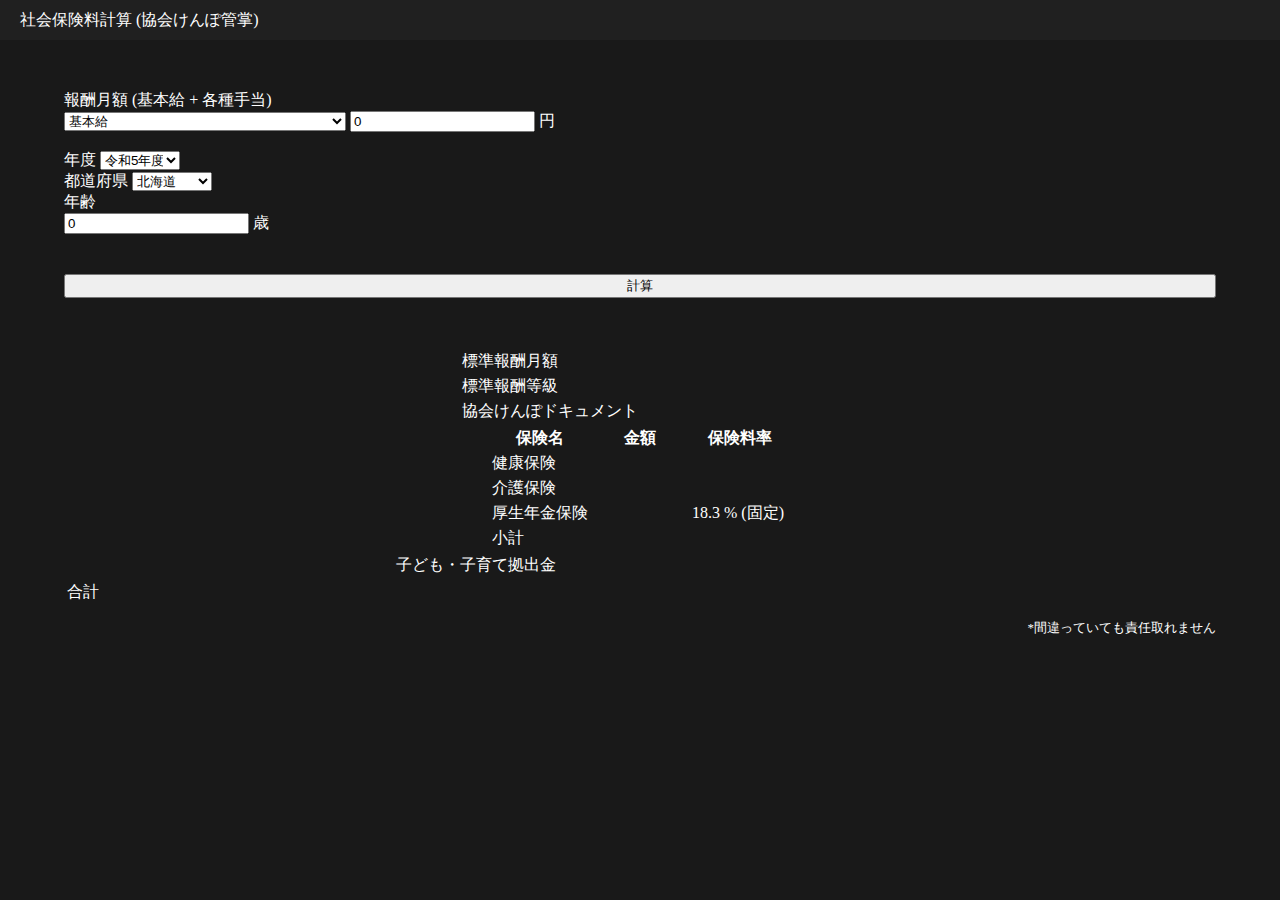
<file: calc-sip/index.html>
<!DOCTYPE html>
<html lang="ja">

<head>
    <meta charset="UTF-8">
    <meta name="viewport" content="width=device-width, initial-scale=1.0">
    <title>社会保険料計算</title>
    <link rel="stylesheet" href="calc-sip.css">
    <link href="https://cdn.jsdelivr.net/npm/bootstrap@5.3.0/dist/css/bootstrap.min.css" rel="stylesheet"
        integrity="sha384-9ndCyUaIbzAi2FUVXJi0CjmCapSmO7SnpJef0486qhLnuZ2cdeRhO02iuK6FUUVM" crossorigin="anonymous">
</head>

<body>
    <div class="header">
        <p>社会保険料計算 (協会けんぽ管掌)</p>
    </div>

    <div id="main">
        <div id="field">
            <!-- <div class="card text-bg-dark mb-3">
                <div class="card-header">Header</div>
                <div class="card-body">
                    <p class="card-text">Some quick example text to build on the card title and make up the bulk of the
                        card's content.</p>
                </div>
            </div> -->




            <label for="basic-pay">報酬月額 (基本給 + 各種手当)</label>
            <div class="input-group mb-1">
                <select class="form-select w-5 p-3" id="mon_hour">
                    <option selected>基本給</option>
                    <option value="1">時給 (まだできてないから選んでも意味ない)</option>
                </select>
                <input type="number" class="form-control" name="basic-pay" id="salary" value="0">
                <span class="input-group-text">円</span>
            </div>

            <br>


            <div class="row">

                <div class="col">
                    <label for="year">年度</label>
                    <select class="form-select select-pref" name="year" id="year">
                        <option value="r6">令和6年度 (2024/03/01~2025/02/29)</option>
                        <option value="r5" selected>令和5年度 (2023/03/01~2024/02/29)</option>
                        <option value="r4">令和4年度 (2022/03/01~2023/02/29)</option>
                        <option value="r3">令和3年度 (2021/03/01~2022/02/29)</option>
                        <!-- <option value="r2">令和2年度 (2020/03/01~2021/02/29)</option>
                        <option value="h31">平成31年度 (2019/03/01~2020/02/29)</option>
                        <option value="h30">平成30年度 (2018/03/01~2029/02/29)</option> -->
                    </select>
                </div>

                <div class="col">
                    <label for="pref">都道府県</label>
                    <select class="form-select select-pref" name="pref" id="pref">
                        <option selected>北海道</option>
                        <option>青森</option>
                        <option>岩手</option>
                        <option>宮城</option>
                        <option>秋田</option>
                        <option>山形</option>
                        <option>福島</option>
                        <option>茨城</option>
                        <option>栃木</option>
                        <option>群馬</option>
                        <option>埼玉</option>
                        <option>千葉</option>
                        <option>東京</option>
                        <option>神奈川</option>
                        <option>山梨</option>
                        <option>長野</option>
                        <option>新潟</option>
                        <option>富山</option>
                        <option>石川</option>
                        <option>福井</option>
                        <option>岐阜</option>
                        <option>静岡</option>
                        <option>愛知</option>
                        <option>三重</option>
                        <option>滋賀</option>
                        <option>京都</option>
                        <option>大阪</option>
                        <option>兵庫</option>
                        <option>奈良</option>
                        <option>和歌山</option>
                        <option>鳥取</option>
                        <option>島根</option>
                        <option>岡山</option>
                        <option>広島</option>
                        <option>山口</option>
                        <option>徳島</option>
                        <option>香川</option>
                        <option>愛媛</option>
                        <option>高知</option>
                        <option>福岡</option>
                        <option>佐賀</option>
                        <option>長崎</option>
                        <option>熊本</option>
                        <option>大分</option>
                        <option>宮崎</option>
                        <option>鹿児島</option>
                        <option>沖縄</option>
                    </select>
                </div>

                <div class="col">
                    <label for="old">年齢</label>
                    <div class="input-group mb-1">
                        <input type="number" class="form-control" name="old" value="0" id="old">
                        <span class="input-group-text">歳</span>
                    </div>
                </div>
            </div>

            <button type="button" class="btn btn-success" id="calc">計算</button>


            <table class="table table-hover table-borderless table-dark result_table mb-2" id="result1">
                <tbody>
                    <tr>
                        <td>標準報酬月額</td>
                        <td id="nomal_amount"></td>
                    </tr>
                    <tr>
                        <td>標準報酬等級</td>
                        <td id="nomal_rate"></td>
                    </tr>
                    <tr>
                        <td>協会けんぽドキュメント</td>
                        <td id="doc_url"></td>
                    </tr>
                </tbody>
            </table>

            <table class="table table-hover table-borderless table-dark result_table mb-2" id="result2">
                <thead>
                    <tr>
                        <th scope="col">保険名</th>
                        <th scope="col">金額</th>
                        <th scope="col">保険料率</th>
                    </tr>
                </thead>
                <tbody>
                    <tr>
                        <td>健康保険</td>
                        <td id="health_pay"></td>
                        <td id="health_rate"></td>
                    </tr>
                    <tr>
                        <td>介護保険</td>
                        <td id="nursing_pay"></td>
                        <td id="nursing_rate"></td>
                    </tr>
                    <tr>
                        <td>厚生年金保険</td>
                        <td id="pension_pay"></td>
                        <td id="pension_rate">18.3 % (固定)</td>
                    </tr>
                </tbody>
                <tfoot>
                    <tr>
                        <td>小計</td>
                        <td id="subtotal_pay"></td>
                        <td id="subtotal_rate"></td>
                    </tr>
                </tfoot>
            </table>

            <table class="table table-hover table-borderless table-dark result_table mb-2" id="result3">
                <tbody>
                    <tr>
                        <td>子ども・子育て拠出金</td>
                        <td id="child_pay"></td>
                        <td id="child_rate"></td>
                    </tr>
                </tbody>
            </table>

            <table class="table table-hover table-borderless table-dark result_table mb-2" id="result4">
                <tfoot>
                    <tr>
                        <td>合計</td>
                        <td id="total_pay"></td>
                        <td></td>
                    </tr>
                </tfoot>
            </table>
            <p style="text-align: right; font-size: small;">*間違っていても責任取れません</p>
        </div>
    </div>





    <script src="./calc-sip.js"></script>
    <script src="https://cdn.jsdelivr.net/npm/bootstrap@5.3.0/dist/js/bootstrap.bundle.min.js"
        integrity="sha384-geWF76RCwLtnZ8qwWowPQNguL3RmwHVBC9FhGdlKrxdiJJigb/j/68SIy3Te4Bkz"
        crossorigin="anonymous"></script>
</body>

</html>
</file>
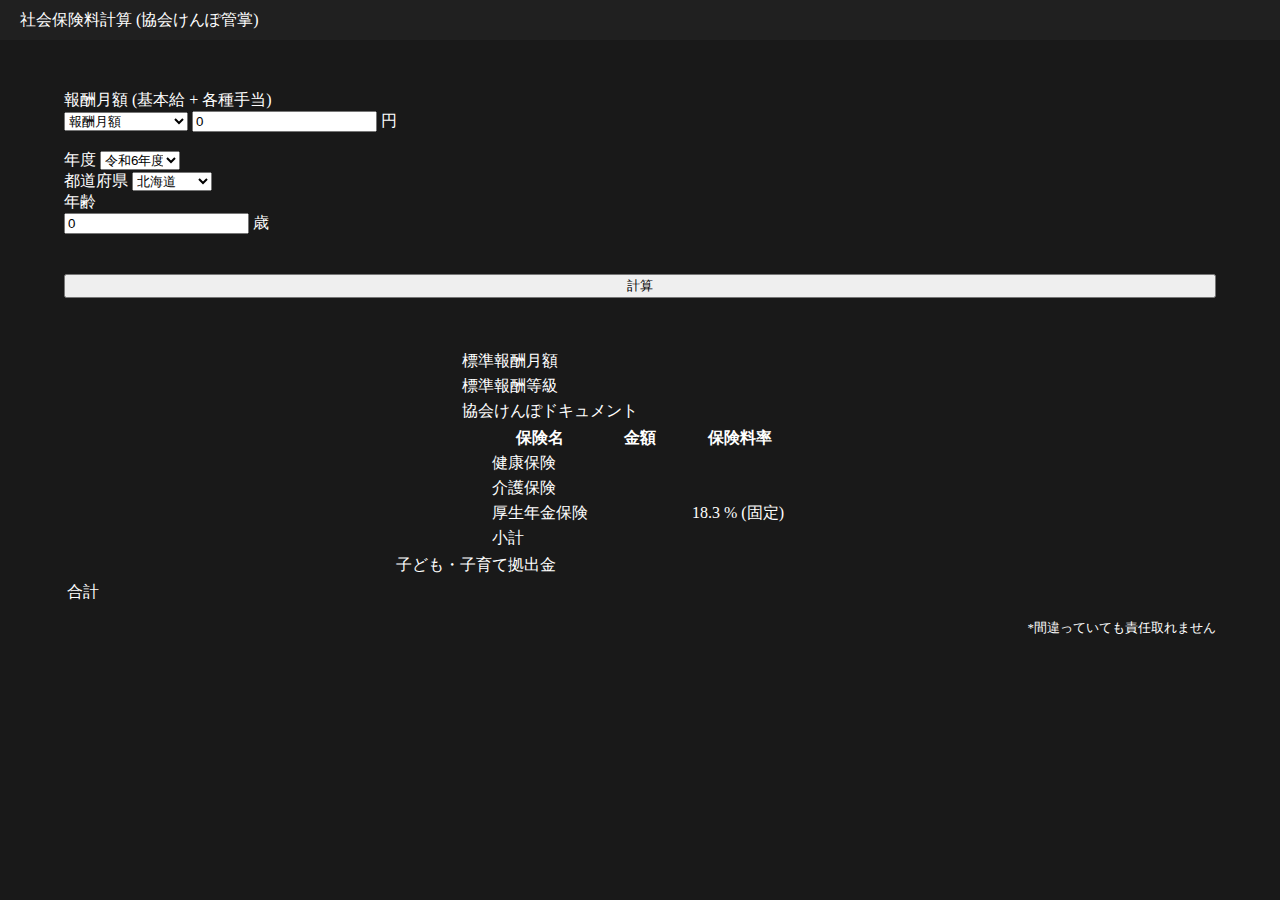
<file: calc/syakai-hoken/index.html>
<!DOCTYPE html>
<html lang="ja">

<head prefix="og: http://ogp.me/ns# fb: http://ogp.me/ns/fb# article: http://ogp.me/ns/article#">
    <meta charset="UTF-8">
    <meta name="viewport" content="width=device-width, initial-scale=1.0">
    <title>社会保険料計算</title>
    <link rel="stylesheet" href="calc-sip.css">
    <link href="https://cdn.jsdelivr.net/npm/bootstrap@5.3.0/dist/css/bootstrap.min.css" rel="stylesheet"
        integrity="sha384-9ndCyUaIbzAi2FUVXJi0CjmCapSmO7SnpJef0486qhLnuZ2cdeRhO02iuK6FUUVM" crossorigin="anonymous">

    <meta property="og:url" content="https://shio-zaki.github.io/calc/jikangai" />
    <meta property="og:type" content="article" />
    <meta property="og:title" content="社会保険料計算" />
    <meta property="og:description" content="社会保険料を計算します。精度は保証しません" />
    <meta property="og:site_name" content="おしごと用個人的ツール" />
    <meta property="og:image" content="https://raw.githubusercontent.com/shio-zaki/shio-zaki.github.io/main/calc/syakai-hoken/syakai-hoken.png" />
</head>

<body>
    <div class="header">
        <p>社会保険料計算 (協会けんぽ管掌)</p>
    </div>

    <div id="main">
        <div id="field">
            <!-- <div class="card text-bg-dark mb-3">
                <div class="card-header">Header</div>
                <div class="card-body">
                    <p class="card-text">Some quick example text to build on the card title and make up the bulk of the
                        card's content.</p>
                </div>
            </div> -->




            <label for="basic-pay">報酬月額 (基本給 + 各種手当)</label>
            <div class="input-group mb-1">
                <select class="form-select w-5 p-3" id="mon_hour">
                    <option selected>報酬月額</option>
                    <option value="1">賞与 (4回以上/年)</option>
                </select>
                <input type="number" class="form-control" name="basic-pay" id="salary" value="0">
                <span class="input-group-text">円</span>
            </div>

            <br>


            <div class="row">

                <div class="col">
                    <label for="year">年度</label>
                    <select class="form-select select-pref" name="year" id="year">
                        <option value="r6" selected>令和6年度 (2024/03/01~2025/02/29)</option>
                        <option value="r5">令和5年度 (2023/03/01~2024/02/29)</option>
                        <option value="r4">令和4年度 (2022/03/01~2023/02/29)</option>
                        <option value="r3">令和3年度 (2021/03/01~2022/02/29)</option>
                        <!-- <option value="r2">令和2年度 (2020/03/01~2021/02/29)</option>
                        <option value="h31">平成31年度 (2019/03/01~2020/02/29)</option>
                        <option value="h30">平成30年度 (2018/03/01~2029/02/29)</option> -->
                    </select>
                </div>

                <div class="col">
                    <label for="pref">都道府県</label>
                    <select class="form-select select-pref" name="pref" id="pref">
                        <option data-romaji="" selected>北海道</option>
                        <option data-romaji="">青森</option>
                        <option data-romaji="">岩手</option>
                        <option data-romaji="">宮城</option>
                        <option data-romaji="">秋田</option>
                        <option data-romaji="">山形</option>
                        <option data-romaji="">福島</option>
                        <option data-romaji="">茨城</option>
                        <option data-romaji="">栃木</option>
                        <option data-romaji="">群馬</option>
                        <option data-romaji="">埼玉</option>
                        <option data-romaji="">千葉</option>
                        <option data-romaji="">東京</option>
                        <option data-romaji="">神奈川</option>
                        <option data-romaji="">山梨</option>
                        <option data-romaji="">長野</option>
                        <option data-romaji="">新潟</option>
                        <option data-romaji="">富山</option>
                        <option data-romaji="">石川</option>
                        <option data-romaji="">福井</option>
                        <option data-romaji="">岐阜</option>
                        <option data-romaji="">静岡</option>
                        <option data-romaji="">愛知</option>
                        <option data-romaji="">三重</option>
                        <option data-romaji="">滋賀</option>
                        <option data-romaji="">京都</option>
                        <option data-romaji="">大阪</option>
                        <option data-romaji="">兵庫</option>
                        <option data-romaji="">奈良</option>
                        <option data-romaji="">和歌山</option>
                        <option data-romaji="">鳥取</option>
                        <option data-romaji="">島根</option>
                        <option data-romaji="">岡山</option>
                        <option data-romaji="">広島</option>
                        <option data-romaji="">山口</option>
                        <option data-romaji="">徳島</option>
                        <option data-romaji="">香川</option>
                        <option data-romaji="">愛媛</option>
                        <option data-romaji="">高知</option>
                        <option data-romaji="">福岡</option>
                        <option data-romaji="">佐賀</option>
                        <option data-romaji="">長崎</option>
                        <option data-romaji="">熊本</option>
                        <option data-romaji="">大分</option>
                        <option data-romaji="">宮崎</option>
                        <option data-romaji="">鹿児島</option>
                        <option data-romaji="">沖縄</option>
                    </select>
                </div>

                <div class="col">
                    <label for="old">年齢</label>
                    <div class="input-group mb-1">
                        <input type="number" class="form-control" name="old" value="0" id="old">
                        <span class="input-group-text">歳</span>
                    </div>
                </div>
            </div>

            <button type="button" class="btn btn-success" id="calc">計算</button>


            <table class="table table-hover table-borderless table-dark result_table mb-2" id="result1">
                <tbody>
                    <tr>
                        <td>標準報酬月額</td>
                        <td id="nomal_amount"></td>
                    </tr>
                    <tr>
                        <td>標準報酬等級</td>
                        <td id="nomal_rate"></td>
                    </tr>
                    <tr>
                        <td>協会けんぽドキュメント</td>
                        <td id="doc_url"></td>
                    </tr>
                </tbody>
            </table>

            <table class="table table-hover table-borderless table-dark result_table mb-2" id="result2">
                <thead>
                    <tr>
                        <th scope="col">保険名</th>
                        <th scope="col">金額</th>
                        <th scope="col">保険料率</th>
                    </tr>
                </thead>
                <tbody>
                    <tr>
                        <td>健康保険</td>
                        <td id="health_pay"></td>
                        <td id="health_rate"></td>
                    </tr>
                    <tr>
                        <td>介護保険</td>
                        <td id="nursing_pay"></td>
                        <td id="nursing_rate"></td>
                    </tr>
                    <tr>
                        <td>厚生年金保険</td>
                        <td id="pension_pay"></td>
                        <td id="pension_rate">18.3 % (固定)</td>
                    </tr>
                </tbody>
                <tfoot>
                    <tr>
                        <td>小計</td>
                        <td id="subtotal_pay"></td>
                        <td id="subtotal_rate"></td>
                    </tr>
                </tfoot>
            </table>

            <table class="table table-hover table-borderless table-dark result_table mb-2" id="result3">
                <tbody>
                    <tr>
                        <td>子ども・子育て拠出金</td>
                        <td id="child_pay"></td>
                        <td id="child_rate"></td>
                    </tr>
                </tbody>
            </table>

            <table class="table table-hover table-borderless table-dark result_table mb-2" id="result4">
                <tfoot>
                    <tr>
                        <td>合計</td>
                        <td id="total_pay"></td>
                        <td></td>
                    </tr>
                </tfoot>
            </table>
            <p style="text-align: right; font-size: small;">*間違っていても責任取れません</p>
        </div>
    </div>





    <script src="./calc-sip.js"></script>
    <script src="./observer.js"></script>
    <script src="https://cdn.jsdelivr.net/npm/bootstrap@5.3.0/dist/js/bootstrap.bundle.min.js"
        integrity="sha384-geWF76RCwLtnZ8qwWowPQNguL3RmwHVBC9FhGdlKrxdiJJigb/j/68SIy3Te4Bkz"
        crossorigin="anonymous"></script>
</body>

</html>
</file>
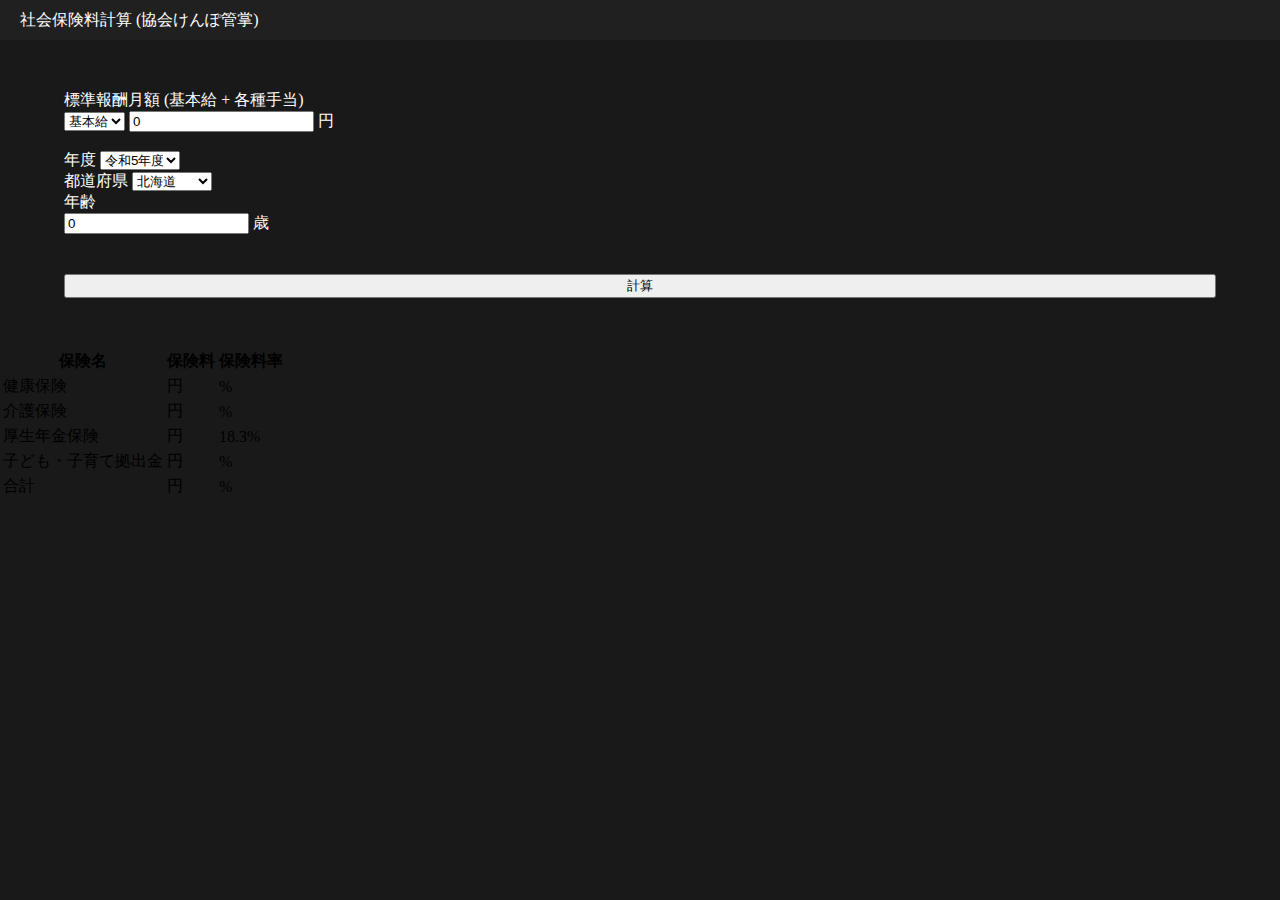
<file: calc-sip/calc-sip.html>
<!DOCTYPE html>
<html lang="ja">

<head>
    <meta charset="UTF-8">
    <meta name="viewport" content="width=device-width, initial-scale=1.0">
    <title>社会保険料計算</title>
    <link rel="stylesheet" href="calc-sip.css">
    <link href="https://cdn.jsdelivr.net/npm/bootstrap@5.3.0/dist/css/bootstrap.min.css" rel="stylesheet"
        integrity="sha384-9ndCyUaIbzAi2FUVXJi0CjmCapSmO7SnpJef0486qhLnuZ2cdeRhO02iuK6FUUVM" crossorigin="anonymous">
</head>

<body>
    <div class="header">
        <p>社会保険料計算 (協会けんぽ管掌)</p>
    </div>

    <div id="main">
        <div id="field">
            <!-- <div class="card text-bg-dark mb-3">
                <div class="card-header">Header</div>
                <div class="card-body">
                    <p class="card-text">Some quick example text to build on the card title and make up the bulk of the
                        card's content.</p>
                </div>
            </div> -->




            <label for="basic-pay">標準報酬月額 (基本給 + 各種手当)</label>
            <div class="input-group mb-1">
                <select class="form-select w-5 p-3" id="mon_hour">
                    <option selected>基本給</option>
                    <option value="1">時給</option>
                </select>
                <input type="number" class="form-control" name="basic-pay" id="salary" value="0">
                <span class="input-group-text">円</span>
            </div>

            <br>


            <div class="row">

                <div class="col">
                    <label for="year">年度</label>
                    <select class="form-select select-pref" name="year" id="year">
                        <option value="r6">令和6年度 (2024/03/01~2025/02/29)</option>
                        <option value="r5" selected>令和5年度 (2023/03/01~2024/02/29)</option>
                        <option value="r4">令和4年度 (2022/03/01~2023/02/29)</option>
                        <option value="r3">令和3年度 (2021/03/01~2022/02/29)</option>
                        <option value="r2">令和2年度 (2020/03/01~2021/02/29)</option>
                        <option value="h31">平成31年度 (2019/03/01~2020/02/29)</option>
                        <option value="h30">平成30年度 (2018/03/01~2029/02/29)</option>
                    </select>
                </div>

                <div class="col">
                    <label for="pref">都道府県</label>
                    <select class="form-select select-pref" name="pref" id="pref">
                        <option selected>北海道</option>
                        <option>青森</option>
                        <option>岩手</option>
                        <option>宮城</option>
                        <option>秋田</option>
                        <option>山形</option>
                        <option>福島</option>
                        <option>茨城</option>
                        <option>栃木</option>
                        <option>群馬</option>
                        <option>埼玉</option>
                        <option>千葉</option>
                        <option>東京</option>
                        <option>神奈川</option>
                        <option>山梨</option>
                        <option>長野</option>
                        <option>新潟</option>
                        <option>富山</option>
                        <option>石川</option>
                        <option>福井</option>
                        <option>岐阜</option>
                        <option>静岡</option>
                        <option>愛知</option>
                        <option>三重</option>
                        <option>滋賀</option>
                        <option>京都</option>
                        <option>大阪</option>
                        <option>兵庫</option>
                        <option>奈良</option>
                        <option>和歌山</option>
                        <option>鳥取</option>
                        <option>島根</option>
                        <option>岡山</option>
                        <option>広島</option>
                        <option>山口</option>
                        <option>徳島</option>
                        <option>香川</option>
                        <option>愛媛</option>
                        <option>高知</option>
                        <option>福岡</option>
                        <option>佐賀</option>
                        <option>長崎</option>
                        <option>熊本</option>
                        <option>大分</option>
                        <option>宮崎</option>
                        <option>鹿児島</option>
                        <option>沖縄</option>
                    </select>
                </div>

                <div class="col">
                    <label for="old">年齢</label>
                    <div class="input-group mb-1">
                        <input type="number" class="form-control" name="old" value="0" id="old">
                        <span class="input-group-text">歳</span>
                    </div>
                </div>
            </div>

            <button type="button" class="btn btn-success" id="calc">計算</button>



        </div>


        <div id="result">
            <table class="table table-hover table-borderless table-dark result_table">
                <thead>
                    <tr>
                        <th scope="col">保険名</th>
                        <th scope="col">保険料</th>
                        <th scope="col">保険料率</th>
                    </tr>
                </thead>
                <tbody>
                    <tr>
                        <td>健康保険</td>
                        <td id="health_pay">円</td>
                        <td id="health_rate">%</td>
                    </tr>
                    <tr>
                        <td>介護保険</td>
                        <td id="nursing_pay">円</td>
                        <td id="nursing_rate">%</td>
                    </tr>
                    <tr>
                        <td>厚生年金保険</td>
                        <td id="pension_pay">円</td>
                        <td id="pension_rate">18.3%</td>
                    </tr>
                    <tr>
                        <td>子ども・子育て拠出金</td>
                        <td id="chird_pay">円</td>
                        <td id="chird_rate">%</td>
                    </tr>
                </tbody>
                <tfoot>
                    <tr>
                        <td>合計</td>
                        <td>円</td>
                        <td>%</td>
                    </tr>
                </tfoot>
            </table>
        </div>
    </div>





    <script src="./calc-sip.js"></script>
    <script src="https://cdn.jsdelivr.net/npm/bootstrap@5.3.0/dist/js/bootstrap.bundle.min.js"
        integrity="sha384-geWF76RCwLtnZ8qwWowPQNguL3RmwHVBC9FhGdlKrxdiJJigb/j/68SIy3Te4Bkz"
        crossorigin="anonymous"></script>
</body>

</html>
</file>
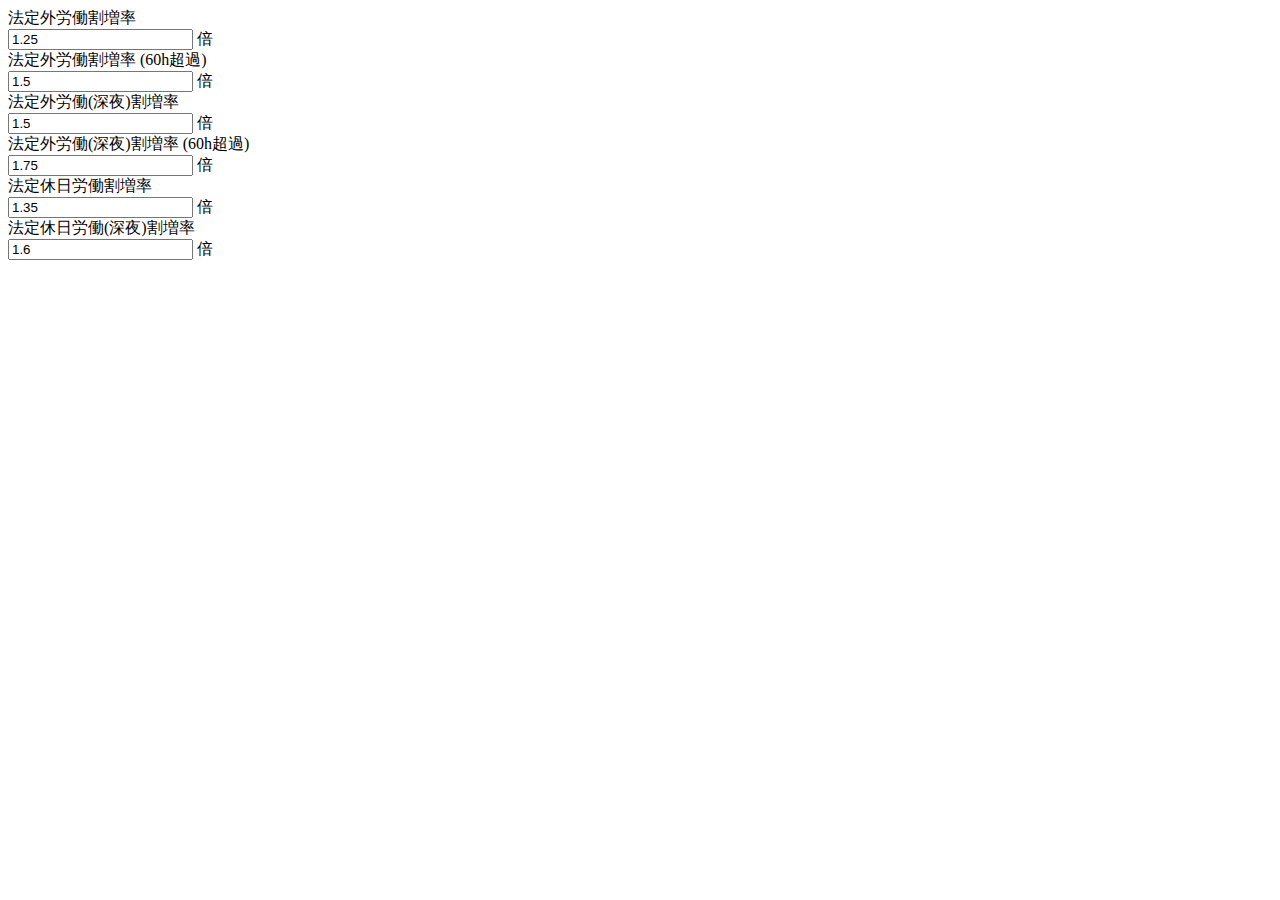
<file: calc/jikangai/test.html>
<!DOCTYPE html>
<html lang="ja">
<head>
    <meta charset="UTF-8">
    <meta name="viewport" content="width=device-width, initial-scale=1.0">
    <title>Document</title>
</head>
<body>
    









    <div class="row magnif hide_small">
        <div class="col">
            <label for="excess_rate_in">法定外労働割増率</label>
            <div class="input-group">
                <input type="number" class="form-control" name="excess_rate_in" id="excess_rate_in" value="1.25">
                <span class="input-group-text">倍</span>
            </div>
        </div>
        <div class="col">
            <label for="excess_rate_over_in">法定外労働割増率 (60h超過)</label>
            <div class="input-group">
                <input type="number" class="form-control" name="excess_rate_over_in" id="excess_rate_over_in" value="1.5">
                <span class="input-group-text">倍</span>
            </div>
        </div>
    </div>

    <div class="row magnif hide_small">
        <div class="col">
            <label for="late_rate_in">法定外労働(深夜)割増率</label>
            <div class="input-group">
                <input type="number" class="form-control" name="late_rate_in" id="late_rate_in" value="1.5">
                <span class="input-group-text">倍</span>
            </div>
        </div>

        <div class="col">
            <label for="late_rate_over_in">法定外労働(深夜)割増率 (60h超過)</label>
            <div class="input-group">
                <input type="number" class="form-control" name="late_rate_over_in" id="late_rate_over_in" value="1.75">
                <span class="input-group-text">倍</span>
            </div>
        </div>
    </div>

    <div class="row magnif hide_small">
        <div class="col">
            <label for="holiday_rate_in">法定休日労働割増率</label>
            <div class="input-group">
                <input type="number" class="form-control" name="holiday_rate_in" id="holiday_rate_in" value="1.35">
                <span class="input-group-text">倍</span>
            </div>
        </div>
        <div class="col">
            <label for="holiday_late_rate_in">法定休日労働(深夜)割増率</label>
            <div class="input-group">
                <input type="number" class="form-control" name="holiday_late_rate_in" id="holiday_late_rate_in" value="1.6">
                <span class="input-group-text">倍</span>
            </div>
        </div>
    </div>

















</body>
</html>
</file>
<file: calc-sip/calc-sip.css>
html {
    background-color: #191919;
}

body {
    margin: 0;
    background-color: #191919;
    height: 100%;
}




.header {
    margin: 0;
    padding: 0;
    height: 40px;
    background-color: #202020;
}
.header p {
    margin: 0 20px;
    line-height: 40px;
    color: white;
}

#main {
    background-color: #191919;
}

#field {
    color: white;
    width: 90%;
    margin: auto;
    padding-top: 50px;
    background-color: #191919;
    /* height: 100%; */
}
.select-pref {
    width: 80px;
}

#field table {
    margin: auto;
}

#calc {
    width: 100%;
    margin-top: 40px;
    margin-bottom: 50px;
}

.result_table {
    border-radius: 30px;
}

#result1 td {
    width: 50%;
}

#result2 td {
    width: 33.33333%;
}

#result3 td {
    width: 33.33333%;
}

#result4 td {
    width: 50%;
}
</file>
<file: calc/syakai-hoken/calc-sip.css>
html {
    background-color: #191919;
}

body {
    margin: 0;
    background-color: #191919;
    height: 100%;
}




.header {
    margin: 0;
    padding: 0;
    height: 40px;
    background-color: #202020;
}
.header p {
    margin: 0 20px;
    line-height: 40px;
    color: white;
}

#main {
    background-color: #191919;
}

#field {
    color: white;
    width: 90%;
    margin: auto;
    padding-top: 50px;
    background-color: #191919;
    /* height: 100%; */
}
.select-pref {
    width: 80px;
}

#field table {
    margin: auto;
}

#calc {
    width: 100%;
    margin-top: 40px;
    margin-bottom: 50px;
}

.result_table {
    border-radius: 30px;
}

#result1 td {
    width: 50%;
}

#result2 td {
    width: 33.33333%;
}

#result3 td {
    width: 33.33333%;
}

#result4 td {
    width: 50%;
}
</file>
